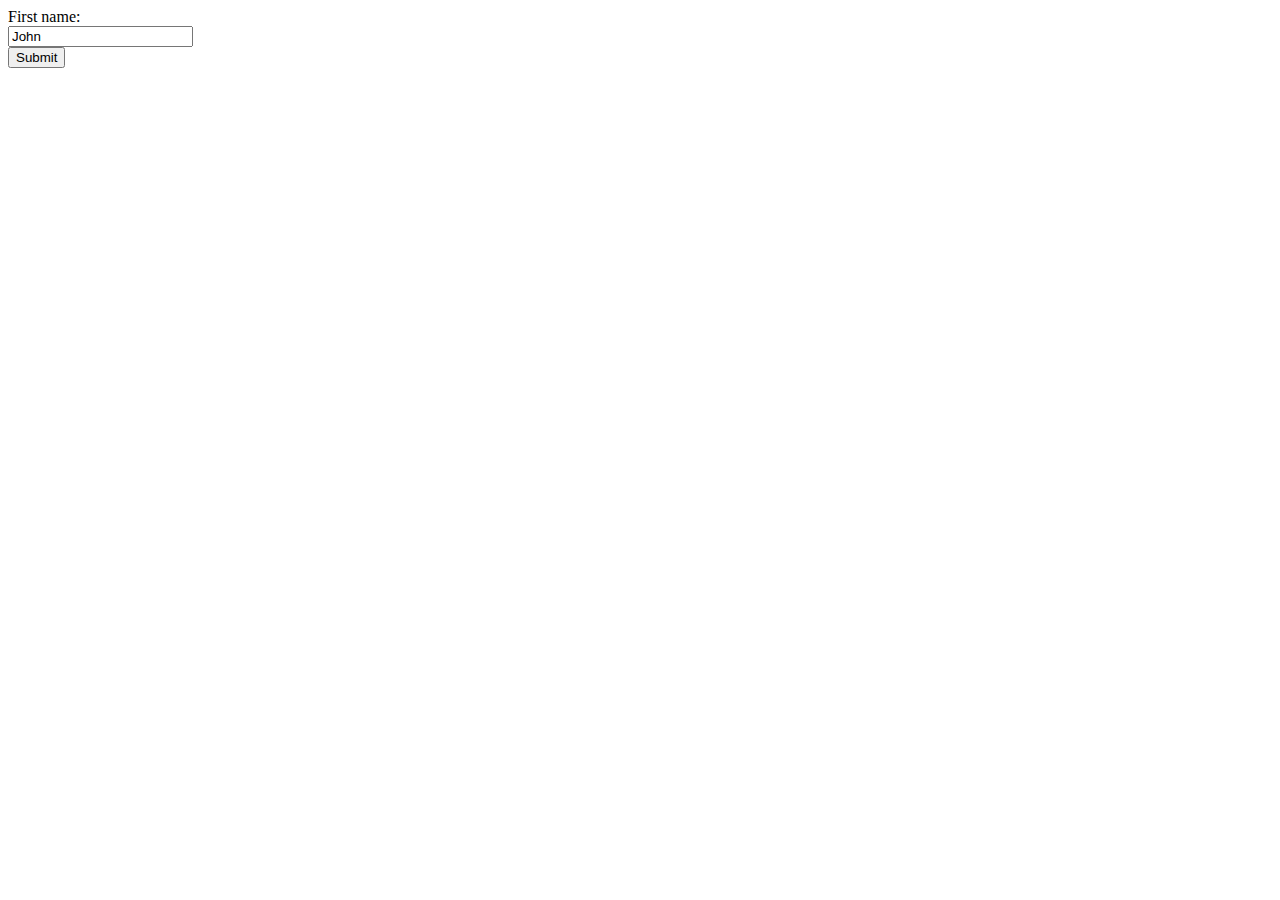
<file: src/tornado_web_server/static/index.html>
<!DOCTYPE html>
<html lang="en">
<head>
    <meta charset="UTF-8">
    <meta http-equiv="X-UA-Compatible" content="IE=edge">
    <meta name="viewport" content="width=device-width, initial-scale=1.0">
    <title>Welcome to my blog</title>
</head>
<body>
    <FORM action="/add_sensor_reading" METHOD="POST">
        <label for="fname">First name:</label><br>
        <input type="text" id="fname" name="fname" value="John"><br>
        <input type="submit" value="Submit">
    </FORM>
</body>
</html>
</file>
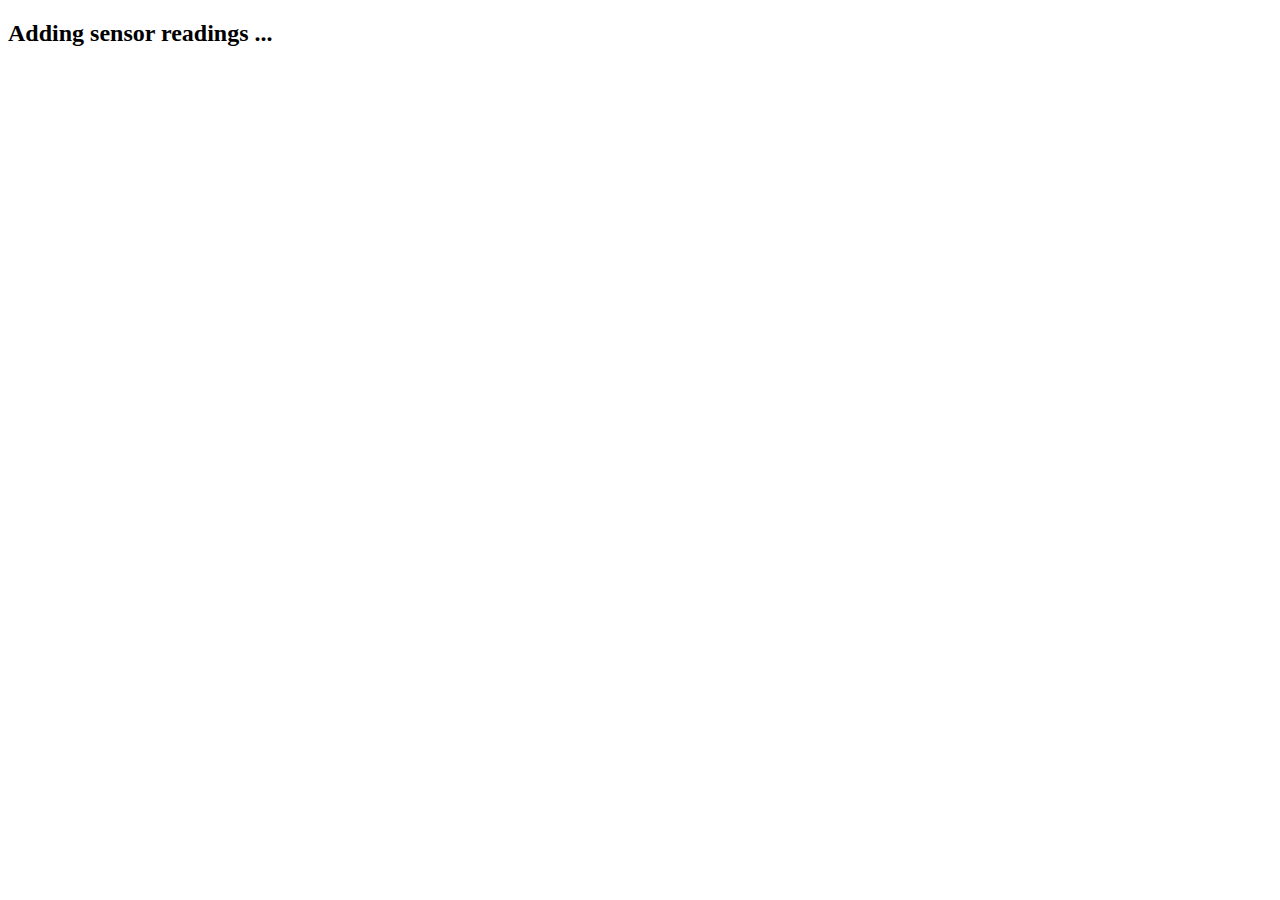
<file: src/tornado_web_server/adding_sensor_reading.html>
<!DOCTYPE html>
<html lang="en">
<head>
    <meta charset="UTF-8">
    <meta http-equiv="X-UA-Compatible" content="IE=edge">
    <meta name="viewport" content="width=device-width, initial-scale=1.0">
    <title>SQlite example</title>
</head>
<body>
    <h2>Adding sensor readings ... </h2>
</body>
</html>
</file>
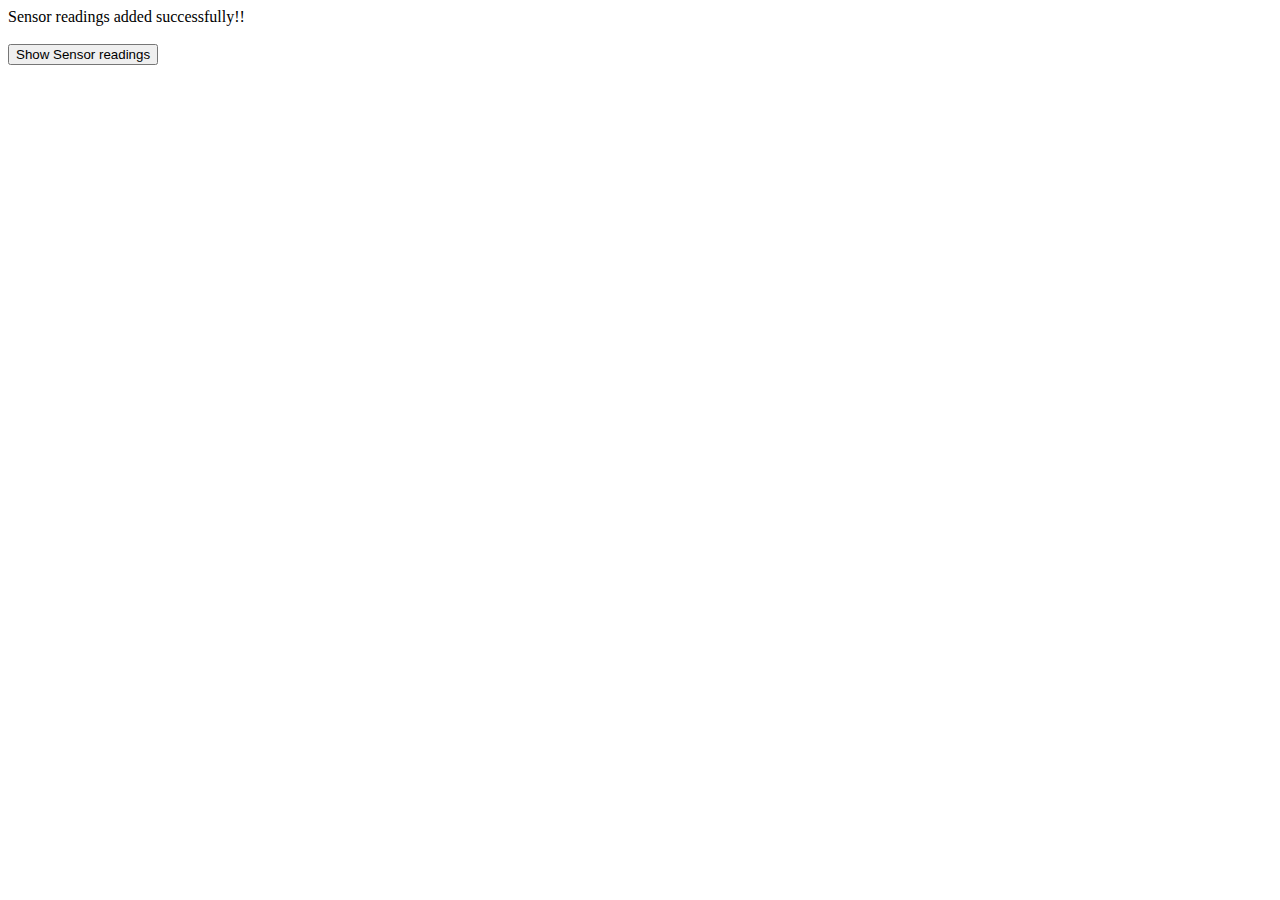
<file: src/tornado_web_server/success.html>
<!DOCTYPE html>
<html lang="en">
<head>
    <meta charset="UTF-8">
    <meta http-equiv="X-UA-Compatible" content="IE=edge">
    <meta name="viewport" content="width=device-width, initial-scale=1.0">
    <title>Success!!</title>
</head>
<body>
    Sensor readings added successfully!!
<br /><br />
<FORM action="/" METHOD="GET">
<input type="submit" value="Show Sensor readings" name="Submit"/>
</FORM>
</body>
</html>
</file>
